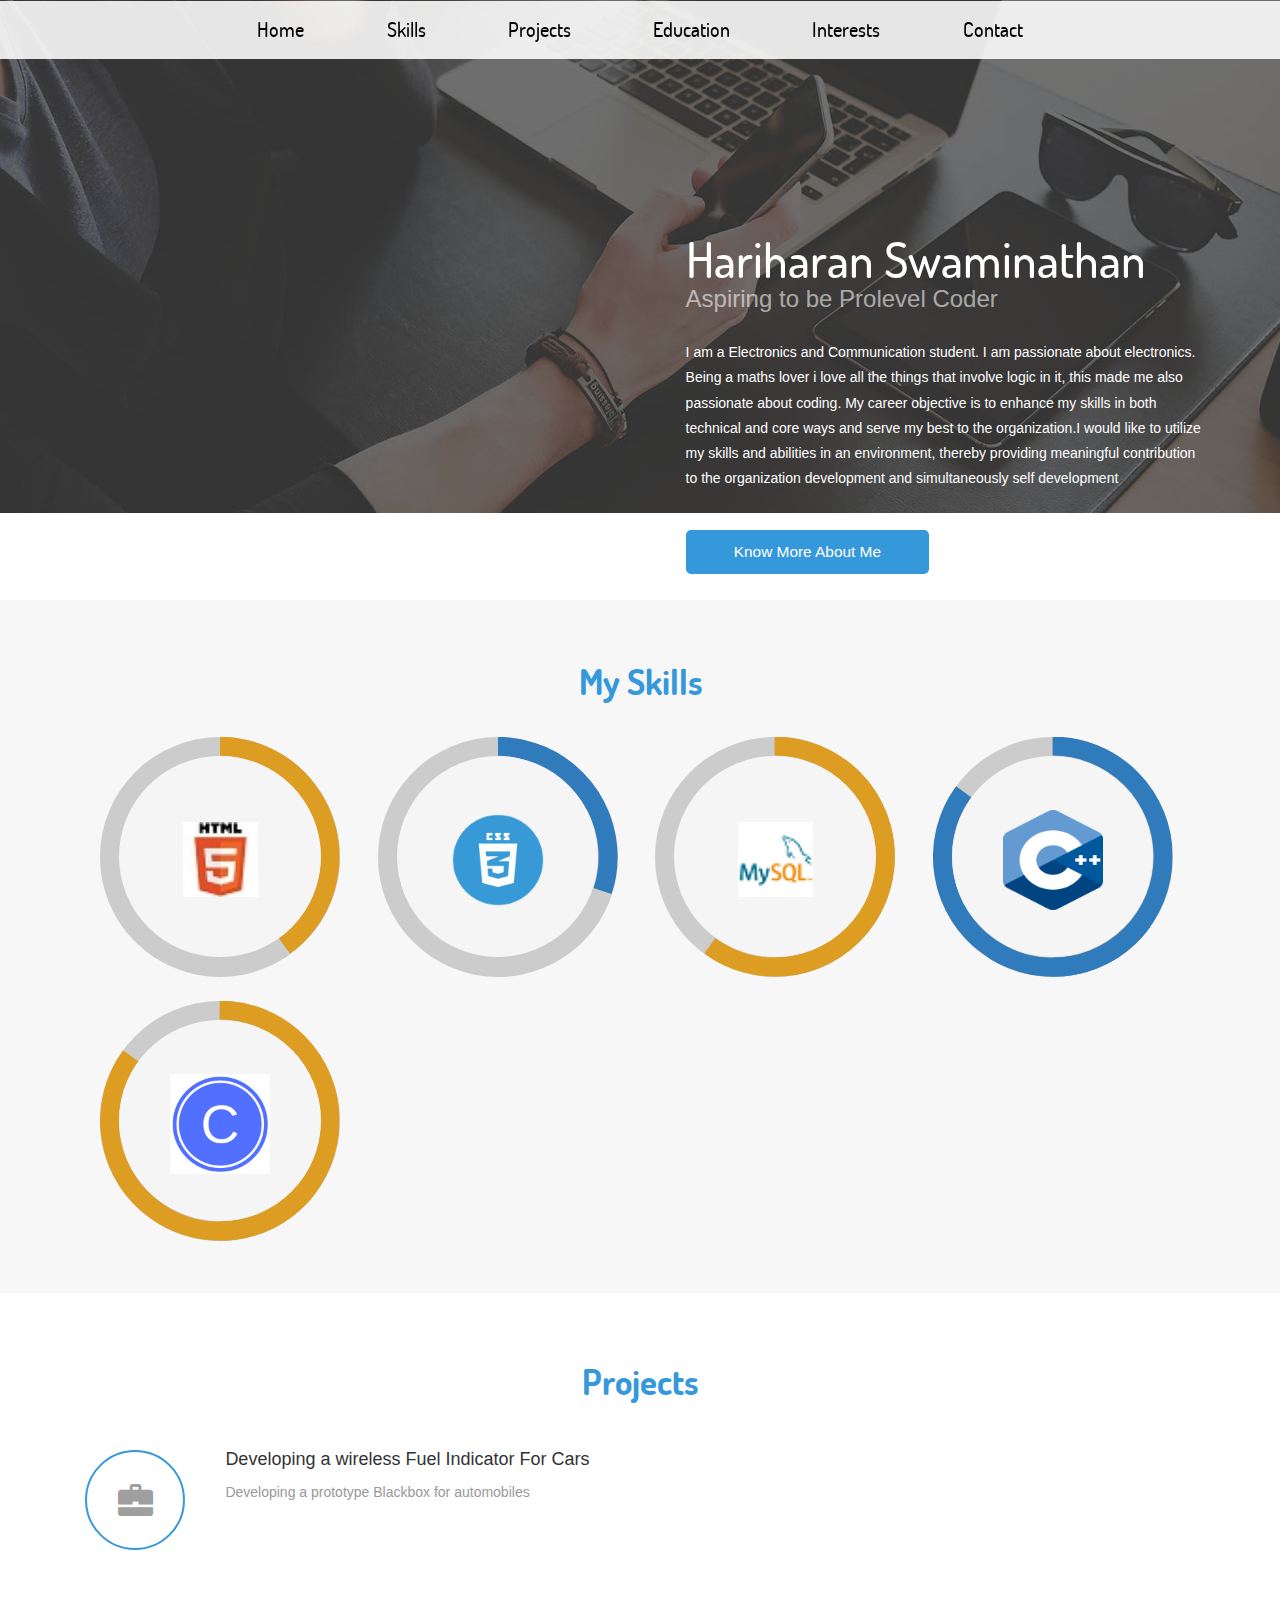
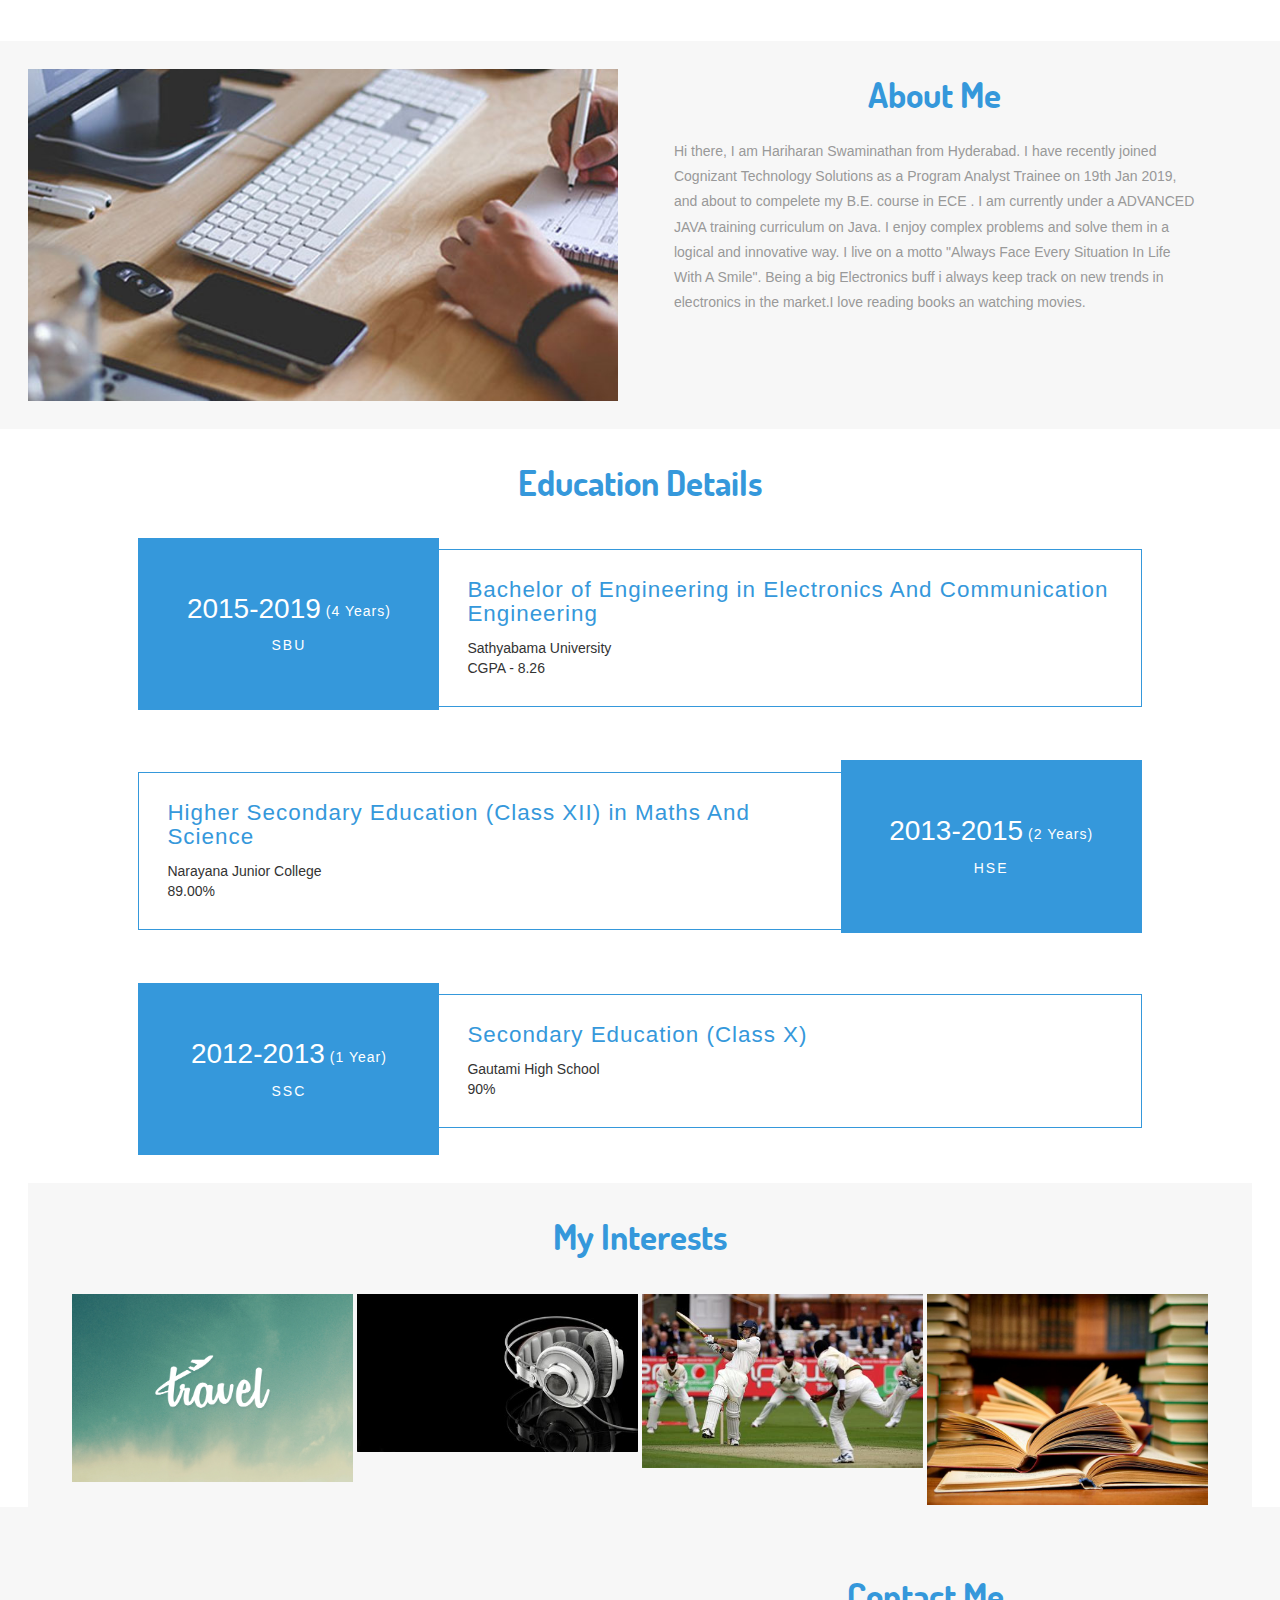
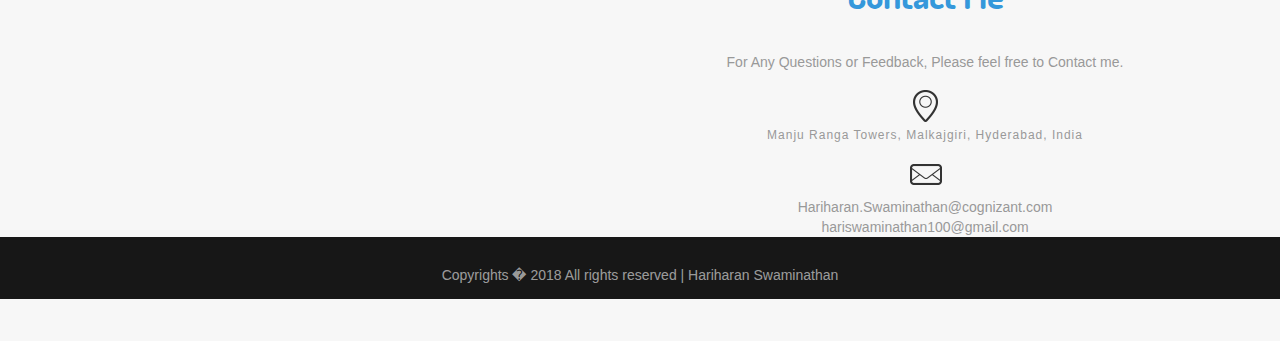
<file: index.html>
<!DOCTYPE HTML>
<html oncontextmenu="return false;">
<head>

 <style type="text/css">

            
body{
                
	background-color: #f5f5f5;

                margin: 0;

	 padding: 0;
                
	font-family: Arial, "Helvetica Neue", Helvetica, sans-serif;
           
 }

   
.page {
           
     margin: 40px;

  }

         
   h1{
           
     margin: 40px 0 60px 0;
        
    }
	.glyphicon.glyphicon-stats{
	font-size:30px;
	}

      
  .dark-area {
    
            background-color: #666;
             
   padding: 40px;
                
margin: 0 -40px 20px -40px;
                
clear: both;
           
 }

       
     .clearfix:before,.clearfix:after {
content: " "; display: table;}
          

  .clearfix:after {clear: both;}
      

      .clearfix {*zoom: 1;}

     
   

.affix {
      top:0;
      width: 100%;
      z-index: 9999 !important;
  }
  .navbar {
      margin-bottom: 0px;
  }

  .affix ~ .container-fluid {
     position: relative;
     top: 50px;
  }
	 
.top-menu ul li:nth-child(3) {
    margin-right: 0 !important;
}
	 
</style>

     

<meta name="viewport" content="width=device-width, initial-scale=1"/>
<meta http-equiv="Content-Type" content="text/html; charset=utf-8" />
<meta name="keywords" content="Emplox Responsive web template, Bootstrap Web Templates, Flat Web Templates, Andriod Compatible web template, 
Smartphone Compatible web template, free webdesigns for Nokia, Samsung, LG, SonyErricsson, Motorola web design" />  
 <link rel="stylesheet" href="css/circle.css">

    

<title>Hariharan Swaminathan| Profile</title>
<link href="css/bootstrap.css" rel="stylesheet" type="text/css" media="all">
<link href="css/style.css" rel="stylesheet" type="text/css" media="all" />

<link href="css/style2.css" rel="stylesheet" type="text/css" media="all" />

<!-- <link rel="stylesheet" href="css/chocolat.css" type="text/css" media="screen" /> -->

<script type="application/x-javascript"> addEventListener("load", function() { setTimeout(hideURLbar, 0); }, false); function hideURLbar(){ window.scrollTo(0,1); } </script>
<script src="js/jquery-1.11.1.min.js"></script>
<!--                <link rel="stylesheet" href="css/flexslider.css" type="text/css" media="screen" />        -->
<!--scrolling-->
<script type="text/javascript" src="js/move-top.js"></script>
<script type="text/javascript" src="js/easing.js"></script>
 <script type="text/javascript">
		jQuery(document).ready(function($) {
			$(".scroll").click(function(event){		
				event.preventDefault();
				$('html,body').animate({scrollTop:$(this.hash).offset().top},1200);
			});
		});
	</script>
<!--scrolling-->
</head>
<body>	
<!--top-header-->



<div id="home" class="top-header" style="width:100%; position:fixed; z-index:999; background:rgba(255, 255, 255, 0.88);margin:0px; padding:15px;">
	 <div class="container">
		 <!-- <div class="logo">
				<h1><a href="index.html">Emplox</a></h1>
				<img src='images/pic2.jpg'>
		 </div> -->

		 <div class="top-menu"   >
			 <span class="menu"><img src="images/nav-icon.png" alt=""/></span>
			 <ul>
				<li><a class="scroll" href="#head1">Home</a></li>
				<li><a class="scroll" href="#skill">Skills</a></li>
				<li><a class="scroll" href="#service">Projects</a></li>
				<!--<li><a class="scroll" href="#about">About</a></li>-->
				<li><a class="scroll" href="#experience">Education</a></li>
				<li><a class="scroll" href="#gallery">Interests</a></li>
				<li><a class="scroll" href="#contact">Contact</a></li>
			 </ul>
		     <!-- script-for-menu -->
				 <script>					
							$("span.menu").click(function(){
								$(".top-menu ul").slideToggle("slow" , function(){
								});
							});
				 </script>
		     <!-- script-for-menu -->
		  </div>
	 </div>
</div>	
<!--header-->
<div class="header" id="head1">
		<div class="container" >
			 <div class="banner-info" style="padding-top:50px;padding-bottom:10px">
				 <h2>Hariharan Swaminathan</h2>
				<h3 style="color:rgba(255, 255, 255, 0.59);">Aspiring to be Prolevel Coder</h3>
				 <p>I am a Electronics and Communication student. I am passionate about electronics. Being a maths lover i love all the things that involve logic in it, this made me also passionate about coding. My career objective is to enhance my skills in both technical and core ways and serve my best to the organization.I would like to utilize my skills and abilities in an environment, thereby providing meaningful contribution to the organization development and simultaneously self development
</p>
				 <a href="#about" class='scroll'>Know More About Me</a>
			 </div>
			 <div class="clearfix"></div>
		</div>
</div>





 <div class="skill" id="skill">
	<div class="container">
		<h3>My Skills</h3>
		<div class="skill-grids col-md-4 col-md-offset-1 col-sm-4 col-sm-offset-1 " style="margin: 0px;width: 100%;">
					<div class="col-md-3 skills-grid text-center">
						<div class="c100 p40 big orange">
						
 						 <span><img src='icons/html5icon.jpg' style="z-index:999; height:75px; width:75px; "></span>
  						<div class="slice">
    						<div class="bar"></div>
    						<div class="fill"></div>
  						</div>
						</div>
					</div>
					<div class="col-md-3 skills-grid text-center">
						<div class="c100 p30 big blue">
 						 <span><img src='icons/css.png' style="z-index:999; height:100px; width:100px; "></span>
  						  						    
                                 <div class="slice">
    						<div class="bar"></div>
    						<div class="fill"></div>
  						</div>
						</div>
					</div>
					<div class="col-md-3 skills-grid text-center">
						<div class="c100 p60 big orange">
 						 <span><img src='icons/mysqlicon.png' style="z-index:999; height:75px; width:75px; "></span>
  						<div class="slice">
    						<div class="bar"></div>
    						<div class="fill"></div>
  						</div>
						</div>
					</div>
					<div class="col-md-3 skills-grid text-center">
						<div class="c100 p85 big blue width:200px height:200px">
 						 <span><img src='icons/cppicon.png' style="z-index:999; height:100px; width:100px; "></span>
  						<div class="slice">
    						<div class="bar"></div>
    						<div class="fill"></div>
  						</div>
						</div>
					</div>
					<div class="col-md-3 skills-grid text-center">
						<div class="c100 p85 big orange">
 						 <span><img src='icons/cicon.png' style="z-index:999; height:100px; width:100px; "></span>	
                           <div class="slice">
    				     <div class="bar"></div>
    			          <div class="fill"></div>
  				     </div>
						  
                           </div>
					</div>
					<div class="clearfix"> </div>
				 
		</div>
	</div>	
</div>






<!--//my-skill-->

<!--Service-->
<div id="service" class="service">
	 <div class="container">
		 <h3>Projects</h3>	
		 <div class="service-grids">
		 <div class="icon-grids">
			 <div class="col-md-6 futr-grid futr1">
				 <div class="icon-pic">
						<div class="icon text-center">
						   <span class="glyphicon glyphicon-briefcase" aria-hidden="true"></span>
						 </div>
				  </div>
				 <div class="icon-info">
						 <h4>Developing a wireless Fuel Indicator For Cars</h4>							
						 <p>Developing a prototype Blackbox for automobiles</p>
				 </div>
				 <div class="clearfix"></div>
			 </div>
						  <div class="clearfix"></div>
			 </div>
			 <div class="clearfix"></div>
		 </div>
	 </div>
</div>
<!--about-->
<div id="about" class="about">	 
	 <div class="about-left"></div>
	 <div class="about-right">
		<h3>About Me</h3>
		<h4></h4>
		<p>Hi there, I am Hariharan Swaminathan from Hyderabad. I have recently joined Cognizant Technology Solutions as a Program Analyst Trainee on 19th Jan 2019, and about to compelete my B.E. course in ECE . I am currently under a ADVANCED JAVA training curriculum on Java.  I enjoy complex problems and solve them in a logical and innovative way. I live on a motto "Always Face Every Situation In Life With A Smile". Being a big Electronics buff i always keep track on new trends in electronics in the market.I love reading books an watching movies. 
	 </div>
	 <div class="clearfix"></div>
</div>










<!-- education -->

<div id="experience" class="experience">
	
		<div class="container">
			<h3>Education Details</h3>
			<div class="w3-agileits-expinfo">    
				<div class="experience-grids">
					<div class="experience-left">
						<h6>2015-2019<span>(4 Years)</span> </h6>
						<h5>SBU</h5>
					</div>
					<div class="experience-right">
						<h4>Bachelor of Engineering in Electronics And Communication Engineering</h4>
						
						<p>Sathyabama University</p><p>CGPA - 8.26</p>
					</div>
					<div class="clearfix"> </div>
				</div> 
				<div class="experience-grids experience-grids-btm">
					<div class="experience-left">
						<h6>2013-2015<span>(2 Years)</span></h6>
						<h5>HSE</h5>
					</div>
					<div class="experience-right">
						<h4>Higher Secondary Education (Class XII) in Maths And Science</h4>
						
						<p>Narayana Junior College</p><p>89.00%</p>
					</div>
					<div class="clearfix"> </div>
				</div>  
				<div class="experience-grids w3-agileits">
					<div class="experience-left">
						<h6>2012-2013<span>(1 Year)</span></h6>
						<h5>SSC</h5>
					</div>
					<div class="experience-right">
						<h4>Secondary Education (Class X)</h4>
						
						<p>Gautami High School</p><p>90%</p>
					</div>
					<div class="clearfix"> </div>
				</div> 
			</div>
		</div>
	
</div>
	<!-- //education -->

<!--gallery -->
		<script src="js/jquery.chocolat.js"></script>		
		<!--light-box-files -->
		<script type="text/javascript">
		$(function() {
			$('.moments-bottom a').Chocolat();
		});
		</script> 
<!--gallery js-->
<div id="gallery" class="gallery">
	 <div class="container">
		 <h3>My Interests</h3>
         <div class="gallery-info">
				<div class="col-md-3 col-sm-6  galry-grids moments-bottom">
					<div class="b-link-stripe b-animate-go" >
						<img src="images/trvl.png" class="img-responsive" alt="">
						<div class="b-wrapper">
							<span class="b-animate b-from-left    b-delay03 ">
								<h4>Travelling</h4>
							</span>					
						</div>
					</div>				
				</div>
				<div class="col-md-3 col-sm-6 galry-grids moments-bottom">
					<div class="b-link-stripe b-animate-go" height:200 >
						<img src="images/music.jpg"  class="img-responsive" alt="">
						<div class="b-wrapper">
							<span class="b-animate b-from-left b-delay03 ">
								<h4>Listening to Music</h4>
							</span>					
						</div>
					</div>				
				</div>
				<div class="col-md-3 col-sm-6  galry-grids moments-bottom">
					<div class="b-link-stripe b-animate-go" >
						<img src="images/cricket.jpg" class="img-responsive" alt="">
						<div class="b-wrapper">
							<span class="b-animate b-from-left    b-delay03 ">
								<h4>Cricket</h4>
							</span>					
						</div>
					</div>				
				</div>
				<div class="col-md-3 col-sm-6  galry-grids moments-bottom">
					<div class="b-link-stripe b-animate-go" >
						<img src="images/volunteer.jpg" class="img-responsive" alt="">
						<div class="b-wrapper">
							<span class="b-animate b-from-left    b-delay03 ">
								<h4>Reading Novels</h4>
							</span>					
						</div>
					</div>				
				</div>
							
				
				
				<div class="clearfix"> </div>
			</div>
	 </div>
</div>
<!---->


<!--

<div id="blog" class="blog">
	 <div class="container">
		 <h3>Achievements</h3>
		 <div class="blog-grids">
			<div class="col-md-4 blog-grid">
				
				<h4><a>Optimum Marks in Mathematics</a></h4>
					<span>2011</span>
				 <p>Got awarded for securing optimum in Mathematics in 10th grade</p>
			 </div>
			
			
			 
		 </div>
	 </div>
</div>

-->
	
<div id="contact" class="contact">
	 <div class="container">
		 
		 <div class="touch-top">
			 <div class="col-md-6 touch-left">
	
			 </div>
			 <div class="col-md-6 touch-right" style="text-align:center">
					 <h3>Contact Me</h3>
				    	  <h5 id='findMe'>For Any Questions or Feedback, Please feel free to Contact me.</h5>
					<div class="touch-right-top">
							<span class="add"></span>
							<h4>Manju Ranga Towers, Malkajgiri, Hyderabad, India</h4>
					</div>
					<div class="touch-right-top">
							<span class="mail"></span>
							<p><a href="mailto:Hariharan.Swaminathan@cognizant.com">Hariharan.Swaminathan@cognizant.com</a></p>
							<p><a href="mailto:hariswaminathan100@gmail.com">hariswaminathan100@gmail.com</a></p>
					</div>
									<div class="clearfix"></div>
		  </div>
	 </div>
</div>
<div class="footer">
	 <div class="container">
		 <p>Copyrights � 2018 All rights reserved |&nbsp<a href="mailto:Hariharan.Swaminathan@cognizant.com" style="color:rgba(255, 255, 255, 0.59)">Hariharan Swaminathan</a></p>
		</div>
<!---->
<script type="text/javascript">
		$(document).ready(function() {
				/*
				var defaults = {
				containerID: 'toTop', // fading element id
				containerHoverID: 'toTopHover', // fading element hover id
				scrollSpeed: 1200,
				easingType: 'linear' 
				};
				*/
		$().UItoTop({ easingType: 'easeOutQuart' });
});
</script>
<a href="#to-top" id="toTop" style="display: block;"> <span id="toTopHover" style="opacity: 1;"> </span></a>
<!----> 


</body>
</html>
</file>
<file: css/circle.css>
/****************************************************************
 *
 * CSS Percentage Circle
 * Author: Andre Firchow
 *
*****************************************************************/
.rect-auto, .c100.p51 .slice, .c100.p52 .slice, .c100.p53 .slice, .c100.p54 .slice, .c100.p55 .slice, .c100.p56 .slice, .c100.p57 .slice, .c100.p58 .slice, .c100.p59 .slice, .c100.p60 .slice, .c100.p61 .slice, .c100.p62 .slice, .c100.p63 .slice, .c100.p64 .slice, .c100.p65 .slice, .c100.p66 .slice, .c100.p67 .slice, .c100.p68 .slice, .c100.p69 .slice, .c100.p70 .slice, .c100.p71 .slice, .c100.p72 .slice, .c100.p73 .slice, .c100.p74 .slice, .c100.p75 .slice, .c100.p76 .slice, .c100.p77 .slice, .c100.p78 .slice, .c100.p79 .slice, .c100.p80 .slice, .c100.p81 .slice, .c100.p82 .slice, .c100.p83 .slice, .c100.p84 .slice, .c100.p85 .slice, .c100.p86 .slice, .c100.p87 .slice, .c100.p88 .slice, .c100.p89 .slice, .c100.p90 .slice, .c100.p91 .slice, .c100.p92 .slice, .c100.p93 .slice, .c100.p94 .slice, .c100.p95 .slice, .c100.p96 .slice, .c100.p97 .slice, .c100.p98 .slice, .c100.p99 .slice, .c100.p100 .slice {
  clip: rect(auto, auto, auto, auto);
}

.pie, .c100 .bar, .c100.p51 .fill, .c100.p52 .fill, .c100.p53 .fill, .c100.p54 .fill, .c100.p55 .fill, .c100.p56 .fill, .c100.p57 .fill, .c100.p58 .fill, .c100.p59 .fill, .c100.p60 .fill, .c100.p61 .fill, .c100.p62 .fill, .c100.p63 .fill, .c100.p64 .fill, .c100.p65 .fill, .c100.p66 .fill, .c100.p67 .fill, .c100.p68 .fill, .c100.p69 .fill, .c100.p70 .fill, .c100.p71 .fill, .c100.p72 .fill, .c100.p73 .fill, .c100.p74 .fill, .c100.p75 .fill, .c100.p76 .fill, .c100.p77 .fill, .c100.p78 .fill, .c100.p79 .fill, .c100.p80 .fill, .c100.p81 .fill, .c100.p82 .fill, .c100.p83 .fill, .c100.p84 .fill, .c100.p85 .fill, .c100.p86 .fill, .c100.p87 .fill, .c100.p88 .fill, .c100.p89 .fill, .c100.p90 .fill, .c100.p91 .fill, .c100.p92 .fill, .c100.p93 .fill, .c100.p94 .fill, .c100.p95 .fill, .c100.p96 .fill, .c100.p97 .fill, .c100.p98 .fill, .c100.p99 .fill, .c100.p100 .fill {
  position: absolute;
  border: 0.08em solid #307bbb;
  width: 0.84em;
  height: 0.84em;
  clip: rect(0em, 0.5em, 1em, 0em);
  -webkit-border-radius: 50%;
  -moz-border-radius: 50%;
  -ms-border-radius: 50%;
  -o-border-radius: 50%;
  border-radius: 50%;
  -webkit-transform: rotate(0deg);
  -moz-transform: rotate(0deg);
  -ms-transform: rotate(0deg);
  -o-transform: rotate(0deg);
  transform: rotate(0deg);
}

.pie-fill, .c100.p51 .bar:after, .c100.p51 .fill, .c100.p52 .bar:after, .c100.p52 .fill, .c100.p53 .bar:after, .c100.p53 .fill, .c100.p54 .bar:after, .c100.p54 .fill, .c100.p55 .bar:after, .c100.p55 .fill, .c100.p56 .bar:after, .c100.p56 .fill, .c100.p57 .bar:after, .c100.p57 .fill, .c100.p58 .bar:after, .c100.p58 .fill, .c100.p59 .bar:after, .c100.p59 .fill, .c100.p60 .bar:after, .c100.p60 .fill, .c100.p61 .bar:after, .c100.p61 .fill, .c100.p62 .bar:after, .c100.p62 .fill, .c100.p63 .bar:after, .c100.p63 .fill, .c100.p64 .bar:after, .c100.p64 .fill, .c100.p65 .bar:after, .c100.p65 .fill, .c100.p66 .bar:after, .c100.p66 .fill, .c100.p67 .bar:after, .c100.p67 .fill, .c100.p68 .bar:after, .c100.p68 .fill, .c100.p69 .bar:after, .c100.p69 .fill, .c100.p70 .bar:after, .c100.p70 .fill, .c100.p71 .bar:after, .c100.p71 .fill, .c100.p72 .bar:after, .c100.p72 .fill, .c100.p73 .bar:after, .c100.p73 .fill, .c100.p74 .bar:after, .c100.p74 .fill, .c100.p75 .bar:after, .c100.p75 .fill, .c100.p76 .bar:after, .c100.p76 .fill, .c100.p77 .bar:after, .c100.p77 .fill, .c100.p78 .bar:after, .c100.p78 .fill, .c100.p79 .bar:after, .c100.p79 .fill, .c100.p80 .bar:after, .c100.p80 .fill, .c100.p81 .bar:after, .c100.p81 .fill, .c100.p82 .bar:after, .c100.p82 .fill, .c100.p83 .bar:after, .c100.p83 .fill, .c100.p84 .bar:after, .c100.p84 .fill, .c100.p85 .bar:after, .c100.p85 .fill, .c100.p86 .bar:after, .c100.p86 .fill, .c100.p87 .bar:after, .c100.p87 .fill, .c100.p88 .bar:after, .c100.p88 .fill, .c100.p89 .bar:after, .c100.p89 .fill, .c100.p90 .bar:after, .c100.p90 .fill, .c100.p91 .bar:after, .c100.p91 .fill, .c100.p92 .bar:after, .c100.p92 .fill, .c100.p93 .bar:after, .c100.p93 .fill, .c100.p94 .bar:after, .c100.p94 .fill, .c100.p95 .bar:after, .c100.p95 .fill, .c100.p96 .bar:after, .c100.p96 .fill, .c100.p97 .bar:after, .c100.p97 .fill, .c100.p98 .bar:after, .c100.p98 .fill, .c100.p99 .bar:after, .c100.p99 .fill, .c100.p100 .bar:after, .c100.p100 .fill {
  -webkit-transform: rotate(180deg);
  -moz-transform: rotate(180deg);
  -ms-transform: rotate(180deg);
  -o-transform: rotate(180deg);
  transform: rotate(180deg);
}

.c100 {
  position: relative;
  font-size: 120px;
  width: 1em;
  height: 1em;
  -webkit-border-radius: 50%;
  -moz-border-radius: 50%;
  -ms-border-radius: 50%;
  -o-border-radius: 50%;
  border-radius: 50%;
  float: left;
  margin: 0 0.1em 0.1em 0;
  background-color: #cccccc;
}
.c100 *, .c100 *:before, .c100 *:after {
  -webkit-box-sizing: content-box;
  -moz-box-sizing: content-box;
  box-sizing: content-box;
}
.c100.center {
  float: none;
  margin: 0 auto;
}
.c100.big {
  font-size: 240px;
}
.c100.small {
  font-size: 80px;
}
.c100 > span {
  position: absolute;
  width: 100%;
  z-index: 1;
  left: 0;
  top: 0;
  width: 5em;
  line-height: 5em;
  font-size: 0.2em;
  color: #cccccc;
  display: block;
  text-align: center;
  white-space: nowrap;
  -webkit-transition-property: all;
  -moz-transition-property: all;
  -o-transition-property: all;
  transition-property: all;
  -webkit-transition-duration: 0.2s;
  -moz-transition-duration: 0.2s;
  -o-transition-duration: 0.2s;
  transition-duration: 0.2s;
  -webkit-transition-timing-function: ease-out;
  -moz-transition-timing-function: ease-out;
  -o-transition-timing-function: ease-out;
  transition-timing-function: ease-out;
}
.c100:after {
  position: absolute;
  top: 0.08em;
  left: 0.08em;
  display: block;
  content: " ";
  -webkit-border-radius: 50%;
  -moz-border-radius: 50%;
  -ms-border-radius: 50%;
  -o-border-radius: 50%;
  border-radius: 50%;
  background-color: whitesmoke;
  width: 0.84em;
  height: 0.84em;
  -webkit-transition-property: all;
  -moz-transition-property: all;
  -o-transition-property: all;
  transition-property: all;
  -webkit-transition-duration: 0.2s;
  -moz-transition-duration: 0.2s;
  -o-transition-duration: 0.2s;
  transition-duration: 0.2s;
  -webkit-transition-timing-function: ease-in;
  -moz-transition-timing-function: ease-in;
  -o-transition-timing-function: ease-in;
  transition-timing-function: ease-in;
}
.c100 .slice {
  position: absolute;
  width: 1em;
  height: 1em;
  clip: rect(0em, 1em, 1em, 0.5em);
}
.c100.p1 .bar {
  -webkit-transform: rotate(3.6deg);
  -moz-transform: rotate(3.6deg);
  -ms-transform: rotate(3.6deg);
  -o-transform: rotate(3.6deg);
  transform: rotate(3.6deg);
}
.c100.p2 .bar {
  -webkit-transform: rotate(7.2deg);
  -moz-transform: rotate(7.2deg);
  -ms-transform: rotate(7.2deg);
  -o-transform: rotate(7.2deg);
  transform: rotate(7.2deg);
}
.c100.p3 .bar {
  -webkit-transform: rotate(10.8deg);
  -moz-transform: rotate(10.8deg);
  -ms-transform: rotate(10.8deg);
  -o-transform: rotate(10.8deg);
  transform: rotate(10.8deg);
}
.c100.p4 .bar {
  -webkit-transform: rotate(14.4deg);
  -moz-transform: rotate(14.4deg);
  -ms-transform: rotate(14.4deg);
  -o-transform: rotate(14.4deg);
  transform: rotate(14.4deg);
}
.c100.p5 .bar {
  -webkit-transform: rotate(18deg);
  -moz-transform: rotate(18deg);
  -ms-transform: rotate(18deg);
  -o-transform: rotate(18deg);
  transform: rotate(18deg);
}
.c100.p6 .bar {
  -webkit-transform: rotate(21.6deg);
  -moz-transform: rotate(21.6deg);
  -ms-transform: rotate(21.6deg);
  -o-transform: rotate(21.6deg);
  transform: rotate(21.6deg);
}
.c100.p7 .bar {
  -webkit-transform: rotate(25.2deg);
  -moz-transform: rotate(25.2deg);
  -ms-transform: rotate(25.2deg);
  -o-transform: rotate(25.2deg);
  transform: rotate(25.2deg);
}
.c100.p8 .bar {
  -webkit-transform: rotate(28.8deg);
  -moz-transform: rotate(28.8deg);
  -ms-transform: rotate(28.8deg);
  -o-transform: rotate(28.8deg);
  transform: rotate(28.8deg);
}
.c100.p9 .bar {
  -webkit-transform: rotate(32.4deg);
  -moz-transform: rotate(32.4deg);
  -ms-transform: rotate(32.4deg);
  -o-transform: rotate(32.4deg);
  transform: rotate(32.4deg);
}
.c100.p10 .bar {
  -webkit-transform: rotate(36deg);
  -moz-transform: rotate(36deg);
  -ms-transform: rotate(36deg);
  -o-transform: rotate(36deg);
  transform: rotate(36deg);
}
.c100.p11 .bar {
  -webkit-transform: rotate(39.6deg);
  -moz-transform: rotate(39.6deg);
  -ms-transform: rotate(39.6deg);
  -o-transform: rotate(39.6deg);
  transform: rotate(39.6deg);
}
.c100.p12 .bar {
  -webkit-transform: rotate(43.2deg);
  -moz-transform: rotate(43.2deg);
  -ms-transform: rotate(43.2deg);
  -o-transform: rotate(43.2deg);
  transform: rotate(43.2deg);
}
.c100.p13 .bar {
  -webkit-transform: rotate(46.8deg);
  -moz-transform: rotate(46.8deg);
  -ms-transform: rotate(46.8deg);
  -o-transform: rotate(46.8deg);
  transform: rotate(46.8deg);
}
.c100.p14 .bar {
  -webkit-transform: rotate(50.4deg);
  -moz-transform: rotate(50.4deg);
  -ms-transform: rotate(50.4deg);
  -o-transform: rotate(50.4deg);
  transform: rotate(50.4deg);
}
.c100.p15 .bar {
  -webkit-transform: rotate(54deg);
  -moz-transform: rotate(54deg);
  -ms-transform: rotate(54deg);
  -o-transform: rotate(54deg);
  transform: rotate(54deg);
}
.c100.p16 .bar {
  -webkit-transform: rotate(57.6deg);
  -moz-transform: rotate(57.6deg);
  -ms-transform: rotate(57.6deg);
  -o-transform: rotate(57.6deg);
  transform: rotate(57.6deg);
}
.c100.p17 .bar {
  -webkit-transform: rotate(61.2deg);
  -moz-transform: rotate(61.2deg);
  -ms-transform: rotate(61.2deg);
  -o-transform: rotate(61.2deg);
  transform: rotate(61.2deg);
}
.c100.p18 .bar {
  -webkit-transform: rotate(64.8deg);
  -moz-transform: rotate(64.8deg);
  -ms-transform: rotate(64.8deg);
  -o-transform: rotate(64.8deg);
  transform: rotate(64.8deg);
}
.c100.p19 .bar {
  -webkit-transform: rotate(68.4deg);
  -moz-transform: rotate(68.4deg);
  -ms-transform: rotate(68.4deg);
  -o-transform: rotate(68.4deg);
  transform: rotate(68.4deg);
}
.c100.p20 .bar {
  -webkit-transform: rotate(72deg);
  -moz-transform: rotate(72deg);
  -ms-transform: rotate(72deg);
  -o-transform: rotate(72deg);
  transform: rotate(72deg);
}
.c100.p21 .bar {
  -webkit-transform: rotate(75.6deg);
  -moz-transform: rotate(75.6deg);
  -ms-transform: rotate(75.6deg);
  -o-transform: rotate(75.6deg);
  transform: rotate(75.6deg);
}
.c100.p22 .bar {
  -webkit-transform: rotate(79.2deg);
  -moz-transform: rotate(79.2deg);
  -ms-transform: rotate(79.2deg);
  -o-transform: rotate(79.2deg);
  transform: rotate(79.2deg);
}
.c100.p23 .bar {
  -webkit-transform: rotate(82.8deg);
  -moz-transform: rotate(82.8deg);
  -ms-transform: rotate(82.8deg);
  -o-transform: rotate(82.8deg);
  transform: rotate(82.8deg);
}
.c100.p24 .bar {
  -webkit-transform: rotate(86.4deg);
  -moz-transform: rotate(86.4deg);
  -ms-transform: rotate(86.4deg);
  -o-transform: rotate(86.4deg);
  transform: rotate(86.4deg);
}
.c100.p25 .bar {
  -webkit-transform: rotate(90deg);
  -moz-transform: rotate(90deg);
  -ms-transform: rotate(90deg);
  -o-transform: rotate(90deg);
  transform: rotate(90deg);
}
.c100.p26 .bar {
  -webkit-transform: rotate(93.6deg);
  -moz-transform: rotate(93.6deg);
  -ms-transform: rotate(93.6deg);
  -o-transform: rotate(93.6deg);
  transform: rotate(93.6deg);
}
.c100.p27 .bar {
  -webkit-transform: rotate(97.2deg);
  -moz-transform: rotate(97.2deg);
  -ms-transform: rotate(97.2deg);
  -o-transform: rotate(97.2deg);
  transform: rotate(97.2deg);
}
.c100.p28 .bar {
  -webkit-transform: rotate(100.8deg);
  -moz-transform: rotate(100.8deg);
  -ms-transform: rotate(100.8deg);
  -o-transform: rotate(100.8deg);
  transform: rotate(100.8deg);
}
.c100.p29 .bar {
  -webkit-transform: rotate(104.4deg);
  -moz-transform: rotate(104.4deg);
  -ms-transform: rotate(104.4deg);
  -o-transform: rotate(104.4deg);
  transform: rotate(104.4deg);
}
.c100.p30 .bar {
  -webkit-transform: rotate(108deg);
  -moz-transform: rotate(108deg);
  -ms-transform: rotate(108deg);
  -o-transform: rotate(108deg);
  transform: rotate(108deg);
}
.c100.p31 .bar {
  -webkit-transform: rotate(111.6deg);
  -moz-transform: rotate(111.6deg);
  -ms-transform: rotate(111.6deg);
  -o-transform: rotate(111.6deg);
  transform: rotate(111.6deg);
}
.c100.p32 .bar {
  -webkit-transform: rotate(115.2deg);
  -moz-transform: rotate(115.2deg);
  -ms-transform: rotate(115.2deg);
  -o-transform: rotate(115.2deg);
  transform: rotate(115.2deg);
}
.c100.p33 .bar {
  -webkit-transform: rotate(118.8deg);
  -moz-transform: rotate(118.8deg);
  -ms-transform: rotate(118.8deg);
  -o-transform: rotate(118.8deg);
  transform: rotate(118.8deg);
}
.c100.p34 .bar {
  -webkit-transform: rotate(122.4deg);
  -moz-transform: rotate(122.4deg);
  -ms-transform: rotate(122.4deg);
  -o-transform: rotate(122.4deg);
  transform: rotate(122.4deg);
}
.c100.p35 .bar {
  -webkit-transform: rotate(126deg);
  -moz-transform: rotate(126deg);
  -ms-transform: rotate(126deg);
  -o-transform: rotate(126deg);
  transform: rotate(126deg);
}
.c100.p36 .bar {
  -webkit-transform: rotate(129.6deg);
  -moz-transform: rotate(129.6deg);
  -ms-transform: rotate(129.6deg);
  -o-transform: rotate(129.6deg);
  transform: rotate(129.6deg);
}
.c100.p37 .bar {
  -webkit-transform: rotate(133.2deg);
  -moz-transform: rotate(133.2deg);
  -ms-transform: rotate(133.2deg);
  -o-transform: rotate(133.2deg);
  transform: rotate(133.2deg);
}
.c100.p38 .bar {
  -webkit-transform: rotate(136.8deg);
  -moz-transform: rotate(136.8deg);
  -ms-transform: rotate(136.8deg);
  -o-transform: rotate(136.8deg);
  transform: rotate(136.8deg);
}
.c100.p39 .bar {
  -webkit-transform: rotate(140.4deg);
  -moz-transform: rotate(140.4deg);
  -ms-transform: rotate(140.4deg);
  -o-transform: rotate(140.4deg);
  transform: rotate(140.4deg);
}
.c100.p40 .bar {
  -webkit-transform: rotate(144deg);
  -moz-transform: rotate(144deg);
  -ms-transform: rotate(144deg);
  -o-transform: rotate(144deg);
  transform: rotate(144deg);
}
.c100.p41 .bar {
  -webkit-transform: rotate(147.6deg);
  -moz-transform: rotate(147.6deg);
  -ms-transform: rotate(147.6deg);
  -o-transform: rotate(147.6deg);
  transform: rotate(147.6deg);
}
.c100.p42 .bar {
  -webkit-transform: rotate(151.2deg);
  -moz-transform: rotate(151.2deg);
  -ms-transform: rotate(151.2deg);
  -o-transform: rotate(151.2deg);
  transform: rotate(151.2deg);
}
.c100.p43 .bar {
  -webkit-transform: rotate(154.8deg);
  -moz-transform: rotate(154.8deg);
  -ms-transform: rotate(154.8deg);
  -o-transform: rotate(154.8deg);
  transform: rotate(154.8deg);
}
.c100.p44 .bar {
  -webkit-transform: rotate(158.4deg);
  -moz-transform: rotate(158.4deg);
  -ms-transform: rotate(158.4deg);
  -o-transform: rotate(158.4deg);
  transform: rotate(158.4deg);
}
.c100.p45 .bar {
  -webkit-transform: rotate(162deg);
  -moz-transform: rotate(162deg);
  -ms-transform: rotate(162deg);
  -o-transform: rotate(162deg);
  transform: rotate(162deg);
}
.c100.p46 .bar {
  -webkit-transform: rotate(165.6deg);
  -moz-transform: rotate(165.6deg);
  -ms-transform: rotate(165.6deg);
  -o-transform: rotate(165.6deg);
  transform: rotate(165.6deg);
}
.c100.p47 .bar {
  -webkit-transform: rotate(169.2deg);
  -moz-transform: rotate(169.2deg);
  -ms-transform: rotate(169.2deg);
  -o-transform: rotate(169.2deg);
  transform: rotate(169.2deg);
}
.c100.p48 .bar {
  -webkit-transform: rotate(172.8deg);
  -moz-transform: rotate(172.8deg);
  -ms-transform: rotate(172.8deg);
  -o-transform: rotate(172.8deg);
  transform: rotate(172.8deg);
}
.c100.p49 .bar {
  -webkit-transform: rotate(176.4deg);
  -moz-transform: rotate(176.4deg);
  -ms-transform: rotate(176.4deg);
  -o-transform: rotate(176.4deg);
  transform: rotate(176.4deg);
}
.c100.p50 .bar {
  -webkit-transform: rotate(180deg);
  -moz-transform: rotate(180deg);
  -ms-transform: rotate(180deg);
  -o-transform: rotate(180deg);
  transform: rotate(180deg);
}
.c100.p51 .bar {
  -webkit-transform: rotate(183.6deg);
  -moz-transform: rotate(183.6deg);
  -ms-transform: rotate(183.6deg);
  -o-transform: rotate(183.6deg);
  transform: rotate(183.6deg);
}
.c100.p52 .bar {
  -webkit-transform: rotate(187.2deg);
  -moz-transform: rotate(187.2deg);
  -ms-transform: rotate(187.2deg);
  -o-transform: rotate(187.2deg);
  transform: rotate(187.2deg);
}
.c100.p53 .bar {
  -webkit-transform: rotate(190.8deg);
  -moz-transform: rotate(190.8deg);
  -ms-transform: rotate(190.8deg);
  -o-transform: rotate(190.8deg);
  transform: rotate(190.8deg);
}
.c100.p54 .bar {
  -webkit-transform: rotate(194.4deg);
  -moz-transform: rotate(194.4deg);
  -ms-transform: rotate(194.4deg);
  -o-transform: rotate(194.4deg);
  transform: rotate(194.4deg);
}
.c100.p55 .bar {
  -webkit-transform: rotate(198deg);
  -moz-transform: rotate(198deg);
  -ms-transform: rotate(198deg);
  -o-transform: rotate(198deg);
  transform: rotate(198deg);
}
.c100.p56 .bar {
  -webkit-transform: rotate(201.6deg);
  -moz-transform: rotate(201.6deg);
  -ms-transform: rotate(201.6deg);
  -o-transform: rotate(201.6deg);
  transform: rotate(201.6deg);
}
.c100.p57 .bar {
  -webkit-transform: rotate(205.2deg);
  -moz-transform: rotate(205.2deg);
  -ms-transform: rotate(205.2deg);
  -o-transform: rotate(205.2deg);
  transform: rotate(205.2deg);
}
.c100.p58 .bar {
  -webkit-transform: rotate(208.8deg);
  -moz-transform: rotate(208.8deg);
  -ms-transform: rotate(208.8deg);
  -o-transform: rotate(208.8deg);
  transform: rotate(208.8deg);
}
.c100.p59 .bar {
  -webkit-transform: rotate(212.4deg);
  -moz-transform: rotate(212.4deg);
  -ms-transform: rotate(212.4deg);
  -o-transform: rotate(212.4deg);
  transform: rotate(212.4deg);
}
.c100.p60 .bar {
  -webkit-transform: rotate(216deg);
  -moz-transform: rotate(216deg);
  -ms-transform: rotate(216deg);
  -o-transform: rotate(216deg);
  transform: rotate(216deg);
}
.c100.p61 .bar {
  -webkit-transform: rotate(219.6deg);
  -moz-transform: rotate(219.6deg);
  -ms-transform: rotate(219.6deg);
  -o-transform: rotate(219.6deg);
  transform: rotate(219.6deg);
}
.c100.p62 .bar {
  -webkit-transform: rotate(223.2deg);
  -moz-transform: rotate(223.2deg);
  -ms-transform: rotate(223.2deg);
  -o-transform: rotate(223.2deg);
  transform: rotate(223.2deg);
}
.c100.p63 .bar {
  -webkit-transform: rotate(226.8deg);
  -moz-transform: rotate(226.8deg);
  -ms-transform: rotate(226.8deg);
  -o-transform: rotate(226.8deg);
  transform: rotate(226.8deg);
}
.c100.p64 .bar {
  -webkit-transform: rotate(230.4deg);
  -moz-transform: rotate(230.4deg);
  -ms-transform: rotate(230.4deg);
  -o-transform: rotate(230.4deg);
  transform: rotate(230.4deg);
}
.c100.p65 .bar {
  -webkit-transform: rotate(234deg);
  -moz-transform: rotate(234deg);
  -ms-transform: rotate(234deg);
  -o-transform: rotate(234deg);
  transform: rotate(234deg);
}
.c100.p66 .bar {
  -webkit-transform: rotate(237.6deg);
  -moz-transform: rotate(237.6deg);
  -ms-transform: rotate(237.6deg);
  -o-transform: rotate(237.6deg);
  transform: rotate(237.6deg);
}
.c100.p67 .bar {
  -webkit-transform: rotate(241.2deg);
  -moz-transform: rotate(241.2deg);
  -ms-transform: rotate(241.2deg);
  -o-transform: rotate(241.2deg);
  transform: rotate(241.2deg);
}
.c100.p68 .bar {
  -webkit-transform: rotate(244.8deg);
  -moz-transform: rotate(244.8deg);
  -ms-transform: rotate(244.8deg);
  -o-transform: rotate(244.8deg);
  transform: rotate(244.8deg);
}
.c100.p69 .bar {
  -webkit-transform: rotate(248.4deg);
  -moz-transform: rotate(248.4deg);
  -ms-transform: rotate(248.4deg);
  -o-transform: rotate(248.4deg);
  transform: rotate(248.4deg);
}
.c100.p70 .bar {
  -webkit-transform: rotate(252deg);
  -moz-transform: rotate(252deg);
  -ms-transform: rotate(252deg);
  -o-transform: rotate(252deg);
  transform: rotate(252deg);
}
.c100.p71 .bar {
  -webkit-transform: rotate(255.6deg);
  -moz-transform: rotate(255.6deg);
  -ms-transform: rotate(255.6deg);
  -o-transform: rotate(255.6deg);
  transform: rotate(255.6deg);
}
.c100.p72 .bar {
  -webkit-transform: rotate(259.2deg);
  -moz-transform: rotate(259.2deg);
  -ms-transform: rotate(259.2deg);
  -o-transform: rotate(259.2deg);
  transform: rotate(259.2deg);
}
.c100.p73 .bar {
  -webkit-transform: rotate(262.8deg);
  -moz-transform: rotate(262.8deg);
  -ms-transform: rotate(262.8deg);
  -o-transform: rotate(262.8deg);
  transform: rotate(262.8deg);
}
.c100.p74 .bar {
  -webkit-transform: rotate(266.4deg);
  -moz-transform: rotate(266.4deg);
  -ms-transform: rotate(266.4deg);
  -o-transform: rotate(266.4deg);
  transform: rotate(266.4deg);
}
.c100.p75 .bar {
  -webkit-transform: rotate(270deg);
  -moz-transform: rotate(270deg);
  -ms-transform: rotate(270deg);
  -o-transform: rotate(270deg);
  transform: rotate(270deg);
}
.c100.p76 .bar {
  -webkit-transform: rotate(273.6deg);
  -moz-transform: rotate(273.6deg);
  -ms-transform: rotate(273.6deg);
  -o-transform: rotate(273.6deg);
  transform: rotate(273.6deg);
}
.c100.p77 .bar {
  -webkit-transform: rotate(277.2deg);
  -moz-transform: rotate(277.2deg);
  -ms-transform: rotate(277.2deg);
  -o-transform: rotate(277.2deg);
  transform: rotate(277.2deg);
}
.c100.p78 .bar {
  -webkit-transform: rotate(280.8deg);
  -moz-transform: rotate(280.8deg);
  -ms-transform: rotate(280.8deg);
  -o-transform: rotate(280.8deg);
  transform: rotate(280.8deg);
}
.c100.p79 .bar {
  -webkit-transform: rotate(284.4deg);
  -moz-transform: rotate(284.4deg);
  -ms-transform: rotate(284.4deg);
  -o-transform: rotate(284.4deg);
  transform: rotate(284.4deg);
}
.c100.p80 .bar {
  -webkit-transform: rotate(288deg);
  -moz-transform: rotate(288deg);
  -ms-transform: rotate(288deg);
  -o-transform: rotate(288deg);
  transform: rotate(288deg);
}
.c100.p81 .bar {
  -webkit-transform: rotate(291.6deg);
  -moz-transform: rotate(291.6deg);
  -ms-transform: rotate(291.6deg);
  -o-transform: rotate(291.6deg);
  transform: rotate(291.6deg);
}
.c100.p82 .bar {
  -webkit-transform: rotate(295.2deg);
  -moz-transform: rotate(295.2deg);
  -ms-transform: rotate(295.2deg);
  -o-transform: rotate(295.2deg);
  transform: rotate(295.2deg);
}
.c100.p83 .bar {
  -webkit-transform: rotate(298.8deg);
  -moz-transform: rotate(298.8deg);
  -ms-transform: rotate(298.8deg);
  -o-transform: rotate(298.8deg);
  transform: rotate(298.8deg);
}
.c100.p84 .bar {
  -webkit-transform: rotate(302.4deg);
  -moz-transform: rotate(302.4deg);
  -ms-transform: rotate(302.4deg);
  -o-transform: rotate(302.4deg);
  transform: rotate(302.4deg);
}
.c100.p85 .bar {
  -webkit-transform: rotate(306deg);
  -moz-transform: rotate(306deg);
  -ms-transform: rotate(306deg);
  -o-transform: rotate(306deg);
  transform: rotate(306deg);
}
.c100.p86 .bar {
  -webkit-transform: rotate(309.6deg);
  -moz-transform: rotate(309.6deg);
  -ms-transform: rotate(309.6deg);
  -o-transform: rotate(309.6deg);
  transform: rotate(309.6deg);
}
.c100.p87 .bar {
  -webkit-transform: rotate(313.2deg);
  -moz-transform: rotate(313.2deg);
  -ms-transform: rotate(313.2deg);
  -o-transform: rotate(313.2deg);
  transform: rotate(313.2deg);
}
.c100.p88 .bar {
  -webkit-transform: rotate(316.8deg);
  -moz-transform: rotate(316.8deg);
  -ms-transform: rotate(316.8deg);
  -o-transform: rotate(316.8deg);
  transform: rotate(316.8deg);
}
.c100.p89 .bar {
  -webkit-transform: rotate(320.4deg);
  -moz-transform: rotate(320.4deg);
  -ms-transform: rotate(320.4deg);
  -o-transform: rotate(320.4deg);
  transform: rotate(320.4deg);
}
.c100.p90 .bar {
  -webkit-transform: rotate(324deg);
  -moz-transform: rotate(324deg);
  -ms-transform: rotate(324deg);
  -o-transform: rotate(324deg);
  transform: rotate(324deg);
}
.c100.p91 .bar {
  -webkit-transform: rotate(327.6deg);
  -moz-transform: rotate(327.6deg);
  -ms-transform: rotate(327.6deg);
  -o-transform: rotate(327.6deg);
  transform: rotate(327.6deg);
}
.c100.p92 .bar {
  -webkit-transform: rotate(331.2deg);
  -moz-transform: rotate(331.2deg);
  -ms-transform: rotate(331.2deg);
  -o-transform: rotate(331.2deg);
  transform: rotate(331.2deg);
}
.c100.p93 .bar {
  -webkit-transform: rotate(334.8deg);
  -moz-transform: rotate(334.8deg);
  -ms-transform: rotate(334.8deg);
  -o-transform: rotate(334.8deg);
  transform: rotate(334.8deg);
}
.c100.p94 .bar {
  -webkit-transform: rotate(338.4deg);
  -moz-transform: rotate(338.4deg);
  -ms-transform: rotate(338.4deg);
  -o-transform: rotate(338.4deg);
  transform: rotate(338.4deg);
}
.c100.p95 .bar {
  -webkit-transform: rotate(342deg);
  -moz-transform: rotate(342deg);
  -ms-transform: rotate(342deg);
  -o-transform: rotate(342deg);
  transform: rotate(342deg);
}
.c100.p96 .bar {
  -webkit-transform: rotate(345.6deg);
  -moz-transform: rotate(345.6deg);
  -ms-transform: rotate(345.6deg);
  -o-transform: rotate(345.6deg);
  transform: rotate(345.6deg);
}
.c100.p97 .bar {
  -webkit-transform: rotate(349.2deg);
  -moz-transform: rotate(349.2deg);
  -ms-transform: rotate(349.2deg);
  -o-transform: rotate(349.2deg);
  transform: rotate(349.2deg);
}
.c100.p98 .bar {
  -webkit-transform: rotate(352.8deg);
  -moz-transform: rotate(352.8deg);
  -ms-transform: rotate(352.8deg);
  -o-transform: rotate(352.8deg);
  transform: rotate(352.8deg);
}
.c100.p99 .bar {
  -webkit-transform: rotate(356.4deg);
  -moz-transform: rotate(356.4deg);
  -ms-transform: rotate(356.4deg);
  -o-transform: rotate(356.4deg);
  transform: rotate(356.4deg);
}
.c100.p100 .bar {
  -webkit-transform: rotate(360deg);
  -moz-transform: rotate(360deg);
  -ms-transform: rotate(360deg);
  -o-transform: rotate(360deg);
  transform: rotate(360deg);
}
.c100:hover {
  cursor: default;
}
.c100:hover > span {
  width: 3.33em;
  line-height: 3.33em;
  font-size: 0.3em;
  color: #307bbb;
}
.c100:hover:after {
  top: 0.04em;
  left: 0.04em;
  width: 0.92em;
  height: 0.92em;
}
.c100.dark {
  background-color: #777777;
}
.c100.dark .bar,
.c100.dark .fill {
  border-color: #c6ff00 !important;
}
.c100.dark > span {
  color: #777777;
}
.c100.dark:after {
  background-color: #666666;
}
.c100.dark:hover > span {
  color: #c6ff00;
}
.c100.green .bar, .c100.green .fill {
  border-color: #4db53c !important;
}
.c100.green:hover > span {
  color: #4db53c;
}
.c100.green.dark .bar, .c100.green.dark .fill {
  border-color: #5fd400 !important;
}
.c100.green.dark:hover > span {
  color: #5fd400;
}
.c100.orange .bar, .c100.orange .fill {
  border-color: #dd9d22 !important;
}
.c100.orange:hover > span {
  color: #dd9d22;
}
.c100.orange.dark .bar, .c100.orange.dark .fill {
  border-color: #e08833 !important;
}
.c100.orange.dark:hover > span {
  color: #e08833;
}
</file>
<file: css/style.css>
/*--
Author: W3layouts
Author URL: http://w3layouts.com
License: Creative Commons Attribution 3.0 Unported
License URL: http://creativecommons.org/licenses/by/3.0/
--*/
body a{
    transition:0.5s all;
	-webkit-transition:0.5s all;
	-moz-transition:0.5s all;
	-o-transition:0.5s all;
	-ms-transition:0.5s all;
}
h1,h2,h3,h4,h5,h6{
	padding:0 0;
	margin:0 0;
}
p{
	padding:0 0;
	margin:0 0;
}
ul{
	padding:0 0;
	margin:0 0;	
}
body{
	padding:0 0;
	margin:0 0; 
	font-family:'Open Sans', sans-serif;
}
@font-face {
   font-family: 'Dosis-Regular';
   src: url(../fonts/Dosis-Regular.ttf) format('truetype');
}
@font-face {
   font-family: 'Dosis-Medium';
   src: url(../fonts/Dosis-Medium.ttf) format('truetype');
}
@font-face {
   font-family: 'Dosis-Bold';
   src: url(../fonts/Dosis-Bold.ttf) format('truetype');
}
 .logo {
  position: absolute;
  left: 45%;
  top: 0%;
  z-index: 1;
}
.logo h1 a {
	display: inline-block;
  color: #fff;
  font-family: 'Dosis-Medium';
  font-size: 1em;
  text-decoration: none;
  background:#3598DB;
  border-radius: 50%;
  -webkit-border-radius: 50%;
  -moz-border-radius: 50%;
  -ms-border-radius: 50%;
  -o-border-radius: 50%;
  border: 8px solid #fff;
  padding: 52px 15px;
  height: 160px;
  width: 160px;
}

.logo img {
 display: inline-block;
 border-radius: 50%;
 height: 140px;
  width: 140px;
}


span.menu {
  display: none;
}
 .top-header {
  margin: 2em 0;
  text-align: center;
  position: relative;
}
.top-menu ul li {
  display: inline-block;
}

.top-menu{
	position: relative;
}
.top-menu ul li a {
  font-size: 1.4em;
  color: #000;
    padding: 0 2em;
  text-decoration: none;
    font-weight: 100;
	font-family: 'Dosis-Medium';
}
.top-menu ul li a:hover{
	color:#3598db;
}
.top-menu ul li:nth-child(3) {
  margin-right: 13em;
}
.header{
	background: url(../images/bg1.jpg) no-repeat 0px -127px;
	
  background-size: cover;
  min-height: 600px;
}
.banner-info{
	float:right;
	width:46%;
	  margin: 13em 0 0 0em; 
}
.banner-info h2{
	color:#fff;
	font-size:3.5em;
	font-family: 'Dosis-Medium';
}
.banner-info p{
	color:#fff;
	font-size:1em;
	line-height:1.8em;
	margin-top:2em;
}
.banner-info a{
	color: #fff;
  padding: 0.6em 3em;
  font-size: 1.1em;
  display: inline-block;
  margin-top: 2.5em;
  border: 2px solid #3598db;
  border-radius: 5px;
  -webkit-border-radius: 5px;
  -moz-border-radius: 5px;
  -ms-border-radius: 5px;
  -o-border-radius: 5px;
  background: #3598db;
}
.banner-info a:hover{
	text-decoration:none;
	color:#fff;
	background:transparent;
	border:2px solid #fff;
}
label{
	 font-weight:normal;
}


/*-----skill----*/
.skill{
	padding:5em 0;
}
.skill-grids{
	margin-top:3.5em;
}
.grids2{
	margin-top:3.5em;
}


/*--service--*/
.service{
	padding:5em 0;
}
.icon-pic {
  float: left;
  width: 23%;
}
.icon {
 width: 100px;
  height: 100px;
  display: inline-block;
  border-radius: 50%;
   -webkit-border-radius: 50%;
  -moz-border-radius: 50%;
  -ms-border-radius: 50%;
  -o-border-radius: 50%;  
  margin-bottom: 1.5em;
  padding: 32px 0px;
  background:#fff;
  border:2px solid #3598db;
}
.glyphicon-phone:before, .glyphicon-thumbs-up:before, .glyphicon-picture:before,.glyphicon-user:before, .glyphicon-education:before, .glyphicon-book:before, .glyphicon-briefcase:before, .glyphicon-gift:before{
  color:#9F9F9F;
  font-size: 35px;
}
.icon-info {
  float: left;
  width: 74%;
  margin-left: 3%;
}
.icon-info h4 a {
  color: #3E3E3E;
  font-size: 1.3em;
  text-decoration: none;
  display: inline-block;
  font-family: 'Dosis-Medium';
}
.icon-info p {
  font-size: 1em;
  line-height: 1.8em;
  color: #999;
  margin-top:0.7em;
}
.service-grids{
	margin-top:3.5em;
}
.grids2{
	margin-top:3.5em;
}
/*--about--*/
.about{
	padding:2em 0
}
.about-right h3,.service h3,.gallery h3,.blog h3,.contact h3, .skill h3, .experience h3{
	color:#3598db;
	font-size:2.5em;
	font-family: 'Dosis-bold';
	text-align:center;
}
.about-right{
	width:51.8%;
	float:left;
	padding:0em 4em;
}
.about-right h4{
	font-size:1.75em;
	font-family: 'Dosis-Medium';
	margin-top:1em;
	color:#3E3E3E;
}
.about-right p{
	color:#999;
	font-size:1em;
	line-height:1.8em;
	margin-top:0.5em;
}
.about-left{
	float: left;
  width: 48.2%;
  background: url(../images/bg3.jpg) no-repeat 0px -113px;
  min-height: 302px;
  background-size: cover;
}
/*----*/
.gallery {
	margin:4em 0;
}
.galry-grids {
  padding: 2px;
}
.galry-grids img {
  width: 100%;
}
.gallery-info{
	margin-top:2.5em;
}
/*----- Strip -----*/
.b-link-stripe{
	position:relative;
	display:block;
	vertical-align:top;
	font-weight: 300;
	overflow:hidden;
}
.b-link-stripe .b-wrapper{
	position:absolute;
	width:100%;
	height:100%;
	top:0;
	left:0;
	text-align:center;
	overflow:hidden;
}
.b-link-stripe .b-line{
	position:absolute;
	top:0;
	bottom:0;
	width:20%;
	background:rgba(15, 207, 140, 0.9);
	transition:all 0.5s linear;
	-moz-transition:all 0.5s linear;
	-ms-transition:all 0.5s linear;
	-o-transition:all 0.5s linear;
	-webkit-transition:all 0.5s linear;
	opacity:0;
	visibility:hidden; /* lt-ie9 */
}
img.img-responsive.glry-img {
  width: 100%;
}
/*------Animation effects------*/
.b-animate-go{
	text-decoration:none;
}
.b-animate{
	transition: all 0.5s;
	-moz-transition: all 0.5s;
	-ms-transition: all 0.5s;
	-o-transition: all 0.5s;
	-webkit-transition: all 0.5s;
	visibility: hidden;	
}
.b-animate img{
	display: -webkit-inline-box;
}
/* lt-ie9 */
.b-animate-go:hover .b-animate{
	visibility:visible;
}
.b-from-left{
	position: absolute;
	top: 50%;
    left: -100%;
}
.b-animate-go:hover .b-from-left{
	left: 40%;
	transform: translateX(-50%)
}
.b-wrapper:hover {
  background: rgba(185, 207, 237, 0.85);
  transition: 0.5s all;
  -webkit-transition: 0.5s all;
  -o-transition: 0.5s all;
  -moz-transition: 0.5s all;
  -ms-transition: 0.5s all;
}
.body-pic-bottom {
  background-color: #B9CFED;
  width: 100%;
  height: 270px;
  position: absolute;
  bottom: -93px;
  z-index: -12;
}
/*----*/
.blog{
	padding-bottom:3em;
}
.blog-grids{
	margin-top:2.5em;
}
.blog-grid h4 a {
  color: #3598db;
  font-size: 1.3em;
  text-decoration: none;
  display: inline-block;
  font-family: 'Dosis-Medium';
  margin-top:0.7em;
}
.blog-grid p{
	color:#999;
	line-height:1.8em;
	font-size:1em;
	margin-top:1em;
}
.blog-grid span {
	font-size:1em;
	 font-family: 'Dosis-Bold';
	 margin-top:6px;
	   display: block;
}
a.blogs{
  color: #3598db;
  font-size: 1em;
  margin-top: 1.5em;
  display: inline-block;
  text-decoration:none;
}
a.blogs:hover{
	 color:#333;
}
.middleblog-grid{
	width:50%;
	margin:3em auto 0;
	text-align:center;
}
/*--map--*/
.map iframe{
	width:100%;
	min-height:400px;
}
/*--contact--*/
.contact{
	padding:3em 0;
}
.touch-top{
	margin-top:2.5em;
}
.touch-left form input[type="text"]:nth-child(1) {
  margin-right: 25px;
}
.touch-left form  input[type="text"] {
  width: 48%;
  margin: 7px auto;
  color: #999;
  background: none;
  padding: 10px 10px;
  outline: none;
  border: 1px solid #999;
  border-radius: 5px;
  -webkit-border-radius: 5px;
  -moz-border-radius: 5px;
  -o-border-radius: 5px;
  -ms-border-radius: 5px;
}
.touch-left form textarea {
  width: 100%;
  margin: 2em 0 0 0;
  color: #999;
  resize: none;
  background: none;
  height: 150px;
  padding: 15px;
  outline: none;
  border: 1px solid #999;
  border-radius: 5px;
  -webkit-border-radius: 5px;
  -moz-border-radius: 5px;
  -o-border-radius: 5px;
  -ms-border-radius: 5px;
}
.touch-left form input[type=submit] {
  color: #ffffff;
  padding: 9px 30px;
  font-size: 14px;
  cursor: pointer;
  font-weight: 500;
  margin: 27px 0 0 0px;
  border-radius: 5px;
  -webkit-border-radius: 5px;
  -moz-border-radius: 5px;
  -o-border-radius: 5px;
  -ms-border-radius: 5px;
  border: 2px solid #3598db;
  background: #3598db;
  transition:0.5s all;
	-webkit-transition:0.5s all;
	-moz-transition:0.5s all;
	-o-transition:0.5s all;
	-ms-transition:0.5s all;
}
.touch-left form input[type=submit]:hover{
	border: 2px solid #3598db;
	background: transparent;
	color:#3598db;
}
.touch-right-top:nth-child(1) {
  margin-top: 0;
}
.touch-right-top {
  text-align: center;
  margin-top: 8px;
    color: #999;
}
.touch-right-top p a{
	color:#999;
}
.touch-right-top span.add {
  background-position: 0px 0px;
}
.touch-right-top span.mail {
  background-position: -35px 0px;
}
.touch-right-top span.num {
  background-position: -70px 0px;
}

.touch-right-top span {
  background: url(../images/contact.png) no-repeat;
  width: 35px;
  height: 46px;
  display: block;
  margin: 0 auto;
}
.touch-right-top h4 {
  color: #999;
  font-size: 12px;
  letter-spacing: 1px;
  margin: 0px;
}
/*----*/
.footer{
 text-align:center;
 background:rgba(0, 0, 0, 0.91);
 padding:2em 0 1em 0;
}
.footer p {
color: rgba(255, 255, 255, 0.59);
font-size: 1em;
}
.footer p a{
color: rgba(0, 0, 0, 0.83);
}
.social{
margin-top:1.5em;
}
.social i {
width: 27px;
height: 27px;
background: url('../images/social-icons.png') no-repeat 0px 0px;
display: inline-block;
margin:0 5px;
}
a i.facebook{
background-position:-3px -2px;
}
a i.twitter{
background-position: -43px -3px;
}
a i.dribble{
background-position: -83px -3px;
}
a i.google{
background-position:-126px -2px
}
a i.youtube{
background-position:-167px -3px;
}
a i.facebook:hover{
background-position:-3px -36px;
}
a i.twitter:hover{
background-position: -43px -36px;
}
a i.dribble:hover{
background-position: -83px -36px;
}
a i.google:hover{
background-position:-126px -36px
}
a i.youtube:hover{
background-position:-167px -36px;
}
.arrow{
text-align:center;
padding:2em 0 0.5em 0;
}
#toTop {
	display: none;
	text-decoration: none;
	position: fixed;
	bottom: 14px;
	right: 3%;
	overflow: hidden;
	width: 40px;
	height: 40px;
	border: none;
	text-indent: 100%;
	background: url("../images/to-top1.png") no-repeat 0px 0px;
}
#toTopHover {
	width: 40px;
	height: 40px;
	display: block;
	overflow: hidden;
	float: right;
	opacity: 0;
	-moz-opacity: 0;
	filter: alpha(opacity=0);
}

/*--responsive--*/
@media (max-width: 1280px){
.about-left {
  background: url(../images/bg3.jpg) no-repeat 0px -77px;
  min-height: 332px;
  background-size: cover;
}
}
@media (max-width: 1080px){
.top-menu ul li:nth-child(3) {
  margin-right: 11em;
}
.logo {
  left: 42%;
}
.banner-info {
  margin: 8em 0 0 0em;
}
.banner-info h2 {
  font-size: 3em;
}
.header {
  background: url(../images/bg1.jpg) no-repeat 0px 0;
  background-size: cover;
  min-height: 494px;
}
}
@media (max-width: 1024px){
.top-menu ul li:nth-child(3) {
  margin-right: 11em;
}
.banner-info {
  margin: 8em 0 0 0em;
}
.banner-info h2 {
  font-size: 3em;
}
.header {
  min-height: 483px;
}
.logo {
  left: 43%;
}
.about-right h4 {
  font-size: 1.6em;
}
.about-left {
  background: url(../images/bg3.jpg) no-repeat 0px -2px;
  min-height: 364px;
  background-size: cover;
  width: 52.2%;
}
.about-right {
  width: 47.8%;
  padding: 0em 2em;
}
.touch-left form input[type="text"]:nth-child(1) {
  margin-right: 19px;
}
}
@media (max-width: 991px){
.top-menu ul li:nth-child(3) {
  margin-right: 12em;
}
.header {
  min-height: 430px;
}
.banner-info h2 {
  font-size: 2.5em;
}
.banner-info {
  margin: 9em 0 0 0em;
  padding: 0 0px 0 79px;
  width: 58%;
}
.banner-info p {
  font-size: 0.9em;
  line-height: 1.6em;
  margin-top: 1.5em;
}
.banner-info a {
  padding: 0.7em 3em;
  font-size: 1em;
  margin-top: 1.5em;
} 
.top-menu ul li a {
  padding: 0 1em;
} 
.icon-pic {
  width: 25%;
}
.icon-info {
  width: 72%;
}
.futr-grid{
  width: 50%;
  float: left;
}
.icon-info p {
  font-size: 0.9em;
}
.glyphicon-phone:before, .glyphicon-thumbs-up:before, .glyphicon-picture:before, .glyphicon-user:before, .glyphicon-education:before, .glyphicon-book:before,.glyphicon-briefcase:before, .glyphicon-gift:before {
  font-size: 27px;
}
.icon {
  width: 80px;
  height: 80px;
  padding: 23px 0px;
}
.icon-info h4 a {
  font-size: 1.2em;
}
.galry-grids {
 /* padding: 4px;
  width: 33.3%;*/
  padding:5%;
  width:48%;
  float: left;
}
.blog-grid {
  width: 50%;
  float: left;
}
.about-right p {
  font-size: 0.9em;
  margin-top: 0.7em;
}
.about-left {
  min-height: 341px;
}
.blog-grid h4 a {
  font-size: 1.2em;
}
.blog-grid p {
  font-size: 0.9em;
}
}
@media (max-width: 800px){
.logo h1 a {
  font-size: 0.8em;
  padding: 39px 12px;
  height: 126px;
  width: 126px;
}

.logo img {
  
  height: 106px;
  width: 106px;
}



}
@media (max-width: 768px){
.header {
	   background: url(../images/bg1.jpg) no-repeat 0px 0;
	   background-size:cover;
  min-height: 400px;
}
.banner-info h2 {
  font-size: 2em;
}
.logo h1 a {
  font-size: 0.8em;
  padding: 39px 12px;
  height: 126px;
  width: 126px;
}
.logo img {

  height: 106px;
  width: 106px;
}


.banner-info {
  margin: 7em 0 0 0em;
}
.map iframe {
  width: 100%;
  min-height: 320px;
}
.about-right h3, .service h3, .gallery h3, .blog h3, .contact h3, .experience h3, .skill h3 {
  font-size: 2em;
}
.service {
  padding: 3em 0;
}
.icon-info h4 a {
  font-size: 1.1em;
}
.about-right h4 {
  font-size: 1.2em;
}
.about-right a {
  font-size: 0.9em;
  margin-top: 1em;
}
.gallery {
  margin: 2em 0;
}
.blog-grid h4 a {
  font-size: 1.1em;
}
.blog-grid span {
  font-size: 0.9em;
}
.middleblog-grid{
	text-align:left;
}
.touch-left form input[type=submit] {
  font-size: 13px;
}
.arrow {
  padding: 1em 0 0.5em 0;
}
}
@media (max-width: 736px){
.top-menu ul li:nth-child(3) {
  margin-right: 10em;
}
}
@media(max-width:667px){
 span.menu {
  display: block;
  text-align: right;
  cursor: pointer;
  position: relative;
  padding: 1em 0;
}
.top-menu span img{
	display:inline-block;
}
.top-menu {
	width: 100%;
	float: right;
}
.top-menu  ul{
	display:none;
}
.top-menu  ul li {
	font-size: 12px;
	display:inline-block;
	width: 100%;
	margin:0;
}
.top-menu  ul{
	margin: 0;
	z-index: 999;
	position: absolute;
	width: 100%;
	text-align: center;
	left: 0%;	
	background:#fff;
}
.top-menu ul li a {
  padding: 0.4em 0em;
  display: block;
  font-size:1.4em;
}
.top-header {
  margin: 1em 0;
}
.header {
  min-height: 350px;
}
.logo {
  left: 42%;
}
.logo h1 a {
  font-size: 0.7em;
  padding: 31px 8px;
  border: 6px solid #fff;
  height: 100px;
  width: 100px;
}

.logo img {
  
  height: 80px;
  width:80px;
}


.top-menu ul li:nth-child(3) {
  margin-right: 0;
}
}
@media(max-width:664px){
.icon {
    width: 72px;
    height: 71px;
    padding: 20px 0px;
}
}
@media(max-width:640px){
 span.menu {
  display: block;
  text-align: right;
  cursor: pointer;
  position: relative;
  padding: 1.5em 0;
}
.top-menu span img{
	display:inline-block;
}
.top-menu {
	width: 100%;
	float: right;
}
.top-menu  ul{
	display:none;
}
.top-menu  ul li {
	font-size: 12px;
	display:inline-block;
	width: 100%;
	margin:0;
}
.top-menu  ul{
	margin: 0;
	z-index: 999;
	position: absolute;
	width: 100%;
	text-align: center;
	left: 0%;	
	background:#fff;
}
.top-menu ul li a {
  padding: 0.4em 0em;
  display: block;
  font-size:1.4em;
}
.top-header {
  margin: 0em 0;
}
.header {
  min-height: 350px;
}
.logo {
  left: 42%;
  top:0;
}
.logo h1 a {
  font-size: 0.7em;
  padding: 31px 8px;
  border: 6px solid #fff;
  height: 100px;
  width: 100px;
}

.logo img {
  
  height: 80px;
  width: 80px;
}



.banner-info h2 {
  font-size: 1.5em;
}
.banner-info {
  margin: 6em 0 0 0em;
  width: 54%;
  padding: 0 0px 0 45px;
}
.banner-info a {
  padding: 0.6em 3em;
  font-size: 0.85em;
  margin-top: 1em;
}
.futr-grid {
  width: 100%;
  padding: 0;
  margin-bottom: 2em;
}
.icon-pic {
  width: 13%;
}
.icon-info {
  width: 84%;
}
.grids2 {
  margin-top:0em;
}
.service-grids {
  margin-top: 2em;
}
.about-left {
  background: url(../images/bg3.jpg) no-repeat 0px -33px;
  min-height: 348px;
  background-size: cover;
  width: 100%;
}
.about-right {
  width: 100%;
  padding: 2em 1.5em 0 1.5em;
}
.service {
  padding:2em 0 1em 0;
}
.about {
  padding: 0em 0;
}
.blog-grid {
  width: 100%;
  padding: 0;
  margin-bottom: 2em;
}
a.blogs {
  font-size: 0.9em;
  margin-top: 0.5em;
}
.middleblog-grid {
  margin: 0em auto 0;
}
.touch-left form input[type="text"]:nth-child(1) {
  margin-right: 0;
}
.touch-left form input[type="text"] {
  width: 100%;
}
.map iframe {
  min-height: 250px;
}
.contact {
  padding: 2em 0;
}
.touch-left {
  padding: 0;
}
.touch-top {
  margin-top: 1.5em;
}
.touch-left form textarea {
  margin: 1em 0 0 0;
}
.footer p {
  font-size: 0.9em;
}
.footer {
  padding: 1.5em 0 1em 0;
}
.top-menu ul li:nth-child(3) {
  margin-right: 0;
}
}
@media(max-width:556px){
	.icon {
    width: 69px;
    height: 68px;
    padding: 19px 0px;
}
}
@media(max-width:484px){
	.icon {
		width: 100%;
    height: 70px;
    padding: 19px 0px;
}
	}
@media(max-width:480px){
span.menu {
  padding: 0.7em 0;
}
.logo h1 a {
  font-size: 0.6em;
  padding: 27px 9px;
  border: 5px solid #fff;
  height: 90px;
  width: 90px;
}

.logo img{
  
  height: 70px;
  width: 70px;
}

.header {
  background: url(../images/bg1.jpg) no-repeat -75px 0px;
  background-size: cover;
  min-height: 335px;
}
.banner-info {
  margin: 4em 0 0 0em;
  width: 54%;
  padding: 0 0px 0 9px;
}
.icon-pic {
  width: 18%;
}
.icon-info {
  width: 76%;
  margin-left: 4%;
}
.icon-info p {
  font-size: 0.85em;
  margin-top: 0.5em;
}
.icon-info h4 a {
  font-size: 1em;
}
.about-left {
  min-height: 283px;
}
.about-right p {
  font-size: 0.85em;
}
.about-right a {
  font-size: 0.85em;
  padding: 0.7em 1.5em;
}
.blog-grid p {
  font-size: 0.85em;
  line-height: 1.7em;
}
.touch-left form input[type=submit] {
  font-size: 12px;
  margin: 1em 0 0 0px;
  padding: 9px 27px;
}
.touch-left form input[type="text"],.touch-left form textarea {
  width: 100%;
  font-size: 0.9em;
  padding:10px;
}
.touch-right-top h4 {
  letter-spacing: 0px;
}
}
@media(max-width:414px){
.header {
  background: url(../images/bg1.jpg) no-repeat -124px 0px;
  background-size: cover;
}
.banner-info {
  width: 59%;
}
}
@media(max-width:384px){
.header {
  background: url(../images/bg1.jpg) no-repeat -158px 0px;
  background-size: cover;
  min-height: 335px;
}
.banner-info {
  width: 65%;
}
}
@media(max-width:320px){
span.menu {
  padding: 1.2em 0;
}
.logo {
  left: 35%;
}
.header {
  background: url(../images/bg1.jpg) no-repeat -154px 0px;
  background-size: cover;
  min-height: 276px;
}
.banner-info {
  margin: 3em 0 0 0em;
  width: 80%;
  padding: 0 0px 0 15px;
}
.banner-info p {
  font-size: 0.8em;
}
.banner-info a {
  padding: 0.55em 2.5em;
  font-size: 0.85em;
  margin-top: 1em;
}
.glyphicon-phone:before, .glyphicon-thumbs-up:before, .glyphicon-picture:before, .glyphicon-user:before,.glyphicon-education:before , .glyphicon-book:before,.glyphicon-briefcase:before, .glyphicon-gift:before{
  font-size: 20px;
}
.icon {
  width: 54px;
  height: 55px;
  padding: 14px 0px;
}
.icon-info h4 a {
  font-size: 0.9em;
}
.icon-info {
  width: 76%;
  margin-left: 6%;
}
.about-left {
  min-height: 204px;
  background: url(../images/bg3.jpg) no-repeat 0px 0px;
  background-size:cover;
}
.about-right h3, .service h3, .gallery h3, .blog h3, .contact h3, .experience h3, .skill h3 {
  font-size: 1.5em;
}
.service-grids {
  margin-top: 1.5em;
}
.about-right {
  padding: 2em 1em 0 1em;
}
.about-right h4 {
  font-size: 1.1em;
}
.about-right a {
  font-size: 0.8em;
  padding: 0.7em 1.3em;
}
.galry-grids {
  padding: 0px 0 8px 0;
  width: 100%;
}
.gallery-info {
  margin-top: 1.5em;
}
.blog-grids {
  margin-top: 1.5em;
}
.blog-grid h4 a {
  font-size: 0.9em;
}
.blog-grid span {
  font-size: 0.83em;
}
.blog-grid p {
  margin-top: 0.5em;
}
.map iframe {
  min-height: 180px;
}
.touch-left form textarea {
  height: 120px;
}
}
</file>
<file: css/style2.css>
.btn-primary{
	background:#357ebd;
}

.btn-primary:hover{
	background:rgb(53, 104, 219);
}

#about, #gallery{
	background:#F7F7F7;
	padding:2em;
}

#skill,#contact{
	background:#F7F7F7;
	
}
#contact{
	padding-top:0em;
}
#skill h3, #experience h3, #gallery h3, #contact h3,#blog h3{
	margin-bottom:1em;
	margin-top:1em;
}
#about h3{
	margin-bottom:0.2em;
	margin-top:0.2em;
	
}
#findMe{
	text-align:center;
	color:#999;
	line-height: 1.8em;
	margin-top: 1em;
}
#gallery{
	margin:0em 2em 0em 2em;
	padding:0px;
}
#blog
{
	    margin: 0em 2em 0em 2em;

}
.skill {
    padding: 2em 0;
}

/*-- experience --*/

.experience{
	    margin:0em 2em;

}
.experience-grids {
    width: 88%;
    margin: 2em auto;
}
.experience-left {
    float: left;
    width: 30%;
    background: #3598db;
    text-align: center;
    padding: 4em 0;
    -webkit-transition: .5s all;
    -moz-transition: .5s all;
    transition: .5s all;
    -o-transition: .5s all;
    -ms-transition: .5s all;
}
.experience-right {
    float: right;
    width: 70%;
    border: 1px solid #3598db;
    border-left: none;
    padding: 2em;
    margin: 0.8em 0;
}
.experience-left h6 {
    font-size: 2em;
    color: #fff;
    font-family: 'Roboto Condensed', sans-serif;
    font-weight: 300;
    text-transform: uppercase;
	-webkit-transition: .5s all;
	-moz-transition: .5s all;
	-o-transition: .5s all;
	-ms-transition: .5s all;
	transition: .5s all;
	display: inline-block;
}
.experience-left h6 span {
    font-size: 0.5em;
    text-transform: capitalize;
    margin-left: 5px;
    letter-spacing: 1px;
    line-height: 1.8em;
    vertical-align: bottom;
}
.experience-left h5 {
    font-size: 1em;
    color: #fff;
    margin-top: 1em;
    letter-spacing: 2px;
}
.experience-right h4 {
    font-size: 1.6em;
    color: #3598db;
    margin-bottom: 0.5em;
    letter-spacing: 1px;
}
.experience-grids.experience-grids-btm {
    margin: 3em auto;
}
.experience-grids.experience-grids-btm .experience-left {
    float: right;
}
.experience-grids.experience-grids-btm .experience-right {
    border-right: 0;
    border-left: 1px solid #3598db;
}
.experience-grids:hover .experience-left h6 {
	-webkit-transform: scale(1.3);
	-moz-transform: scale(1.3);
	-o-transform: scale(1.3);
	-ms-transform: scale(1.3);
    transform: scale(1.3);
}
.experience-left h3 span {
    font-size: .5em;
    font-weight: 300;
    vertical-align: middle;
    margin-left: 5px;
}
/*-- //experience --*/

@media(max-width:1080px){

.experience-right { 
    width: 70%; 
    padding: 2.5em 2em; 
}

@media(max-width:991px){

.experience-left { 
    padding: 5.5em 0; 
}

@media(max-width:768px)
{
.experience-grids.experience-grids-btm {
    margin: 2em auto;
} 
}

@media(max-width:736px){

.experience-right h4 {
    font-size: 1.5em; 
}

}



@media(max-width:667px){
.experience-right { 
    padding: 1.5em 1.5em;
}


}

@media(max-width:640px){
.experience-left h6 {
    font-size: 1.5em; 
} 
}


@media(max-width:600px){

.experience-left h5 { 
    letter-spacing: 1px;
}
.experience-right h4 {
    font-size: 1.3em;
}


}




@media(max-width:480px){

.experience-left {
    padding: 2em 0;
    width: 100%;
    float: none;
}
.experience-left h5 {
    font-size: 0.9em; 
    margin-top: 0.8em; 
}
.experience-right {
    width: 100%; 
    float: none;
    border: 1px solid #3598db;
    margin: 0;
}
.experience-left {
    padding: 2em 0;
    width: 100%;
    float: none;
}
.experience-grids.experience-grids-btm .experience-left {
    float: none;
}
.experience-grids.experience-grids-btm .experience-right { 
    border: 1px solid #3598db;
}

}


@media(max-width:384px){
.experience-left {
    padding: 1.2em 0; 
}


@media(max-width:320px){

.experience-right h4 {
    font-size: 1.2em;
    letter-spacing: 0px;
}
.experience-grids.experience-grids-btm {
    margin: 1.5em auto;
}

}

}








ul.side_nav{
  position: fixed;
  right: 10%;
  top: 39%;
  z-index: 1;
}
ul.side_nav li{
display:block;
}
ul.side_nav li a{
	width:12px;
	height:12px;
	background:#34353a;
	border:2px solid#34353a;
	border-radius:50%;
	-o-border-radius: 50%;
	-moz-border-radius: 50%;
	-webkit-border-radius: 50%;
	display:block;
	margin-bottom:1em;
}
ul.side_nav li a:hover{
	background:#53bed6;
	border:2px solid#53bed6;
}


@media (max-width:1024px){
ul.side_nav {
	  position: fixed;
	  right: 4%;
	  top: 31%;
	  z-index: 1;
	}
}


@media (max-width:800px){
ul.side_nav li a {
	  width: 10px;
	  height: 10px;
	  margin-bottom: 0.7em;
	}
	ul.side_nav {
	  position: fixed;
	  right: 2%;
	  top: 19%;
	  z-index: 1;
	}
}

@media (max-width:384px){
ul.side_nav {
	  position: fixed;
	  right: 5%;
	  top: 19%;
	  z-index: 1;
	}
}


@media (max-width:375px){
	ul.side_nav {
	  position: fixed;
	  right: 5%;
	  top: 19%;
	  z-index: 1;
	}
}


@media (max-width:320px){
ul.side_nav li a {
	  width: 8px;
	  height: 8px;
	  margin-bottom:0.6em;
	}
ul.side_nav {
	  position: fixed;
	  right: 5%;
	  top: 19%;
	  z-index: 1;
	}

}
</file>
<file: css/chocolat.css>
body{
	margin:0;
	padding:0;
}
#Choco_overlay{
	background: #fff;
	position: fixed;
	top: 0;
	left: 0;
	z-index: 1000;
	width: 100%;
	height: 100%;
	display:none;
	padding:0;
	margin:0;
}
#Choco_content{
	display:none;
	width:800px;
	height:600px;
	z-index:1001;
	position:fixed;
	left:50%;
	top:50%;
	margin-left:-400px;
	margin-top:-300px;
	border-top:1px solid transparent;/*Yes, adjust image perfectly at the center of a box, don't know why.*/
}
#Choco_left_arrow{
	float:left;
	background-image:url(../images/left.gif);
	background-position:12%;
	left:-14%;
    background-size: 4%;
}
#Choco_right_arrow{
	float:right;
	background-image:url(../images/right.gif);
	background-position:88%;
	left:14%;
	background-size: 4%;
}
.Choco_arrows{
	background-repeat:no-repeat;
	display:none;
	position:relative;
	cursor:pointer;
	width:49%;
	top:-100%;
	height:100%;
	margin-top:-30px;
}
#Choco_container_photo{
	text-align:center;
	width:800px;
	height:600px;
	/*background:url(../images/ajax-loader.gif) center center no-repeat;*/
}
#Choco_container_description{
	padding:0;
	height:26px;
	width:100%;
	color:#505050;
	font-family:Tahoma;
	clear:both;
	position:relative;
	font-size:18px;
	margin-top:-5px;
	overflow:hidden;
	visibility:hidden;
}
#Choco_container_title{
	float:left;
	padding:5px;
}
#Choco_container_via{
	padding:5px;
	float:right;
}
#Choco_container_via a{
	color:gray;
}
#Choco_container_via a:hover{
	color:white;
	background:gray;
}
#Choco_close{
	width:30px;
	height:25px;
	background-image:url(../images/close.gif);
	background-repeat:no-repeat;
	z-index:1002;
	cursor:pointer;
	margin-top:-20px;
	display:none;
	background-size:56%;
}
#Choco_loading{
	width:9px;
	height:11px;
	background-image:url(../images/loading.gif);
	background-repeat:no-repeat;
	z-index:1002;
	cursor:pointer;
	float:right;
	margin-top:-20px;
	display:none;
}
#Choco_bigImage{
	display:none;
	position:relative;
	width:100%;
	height:100%;
	margin-top:-5px;
}
</file>
